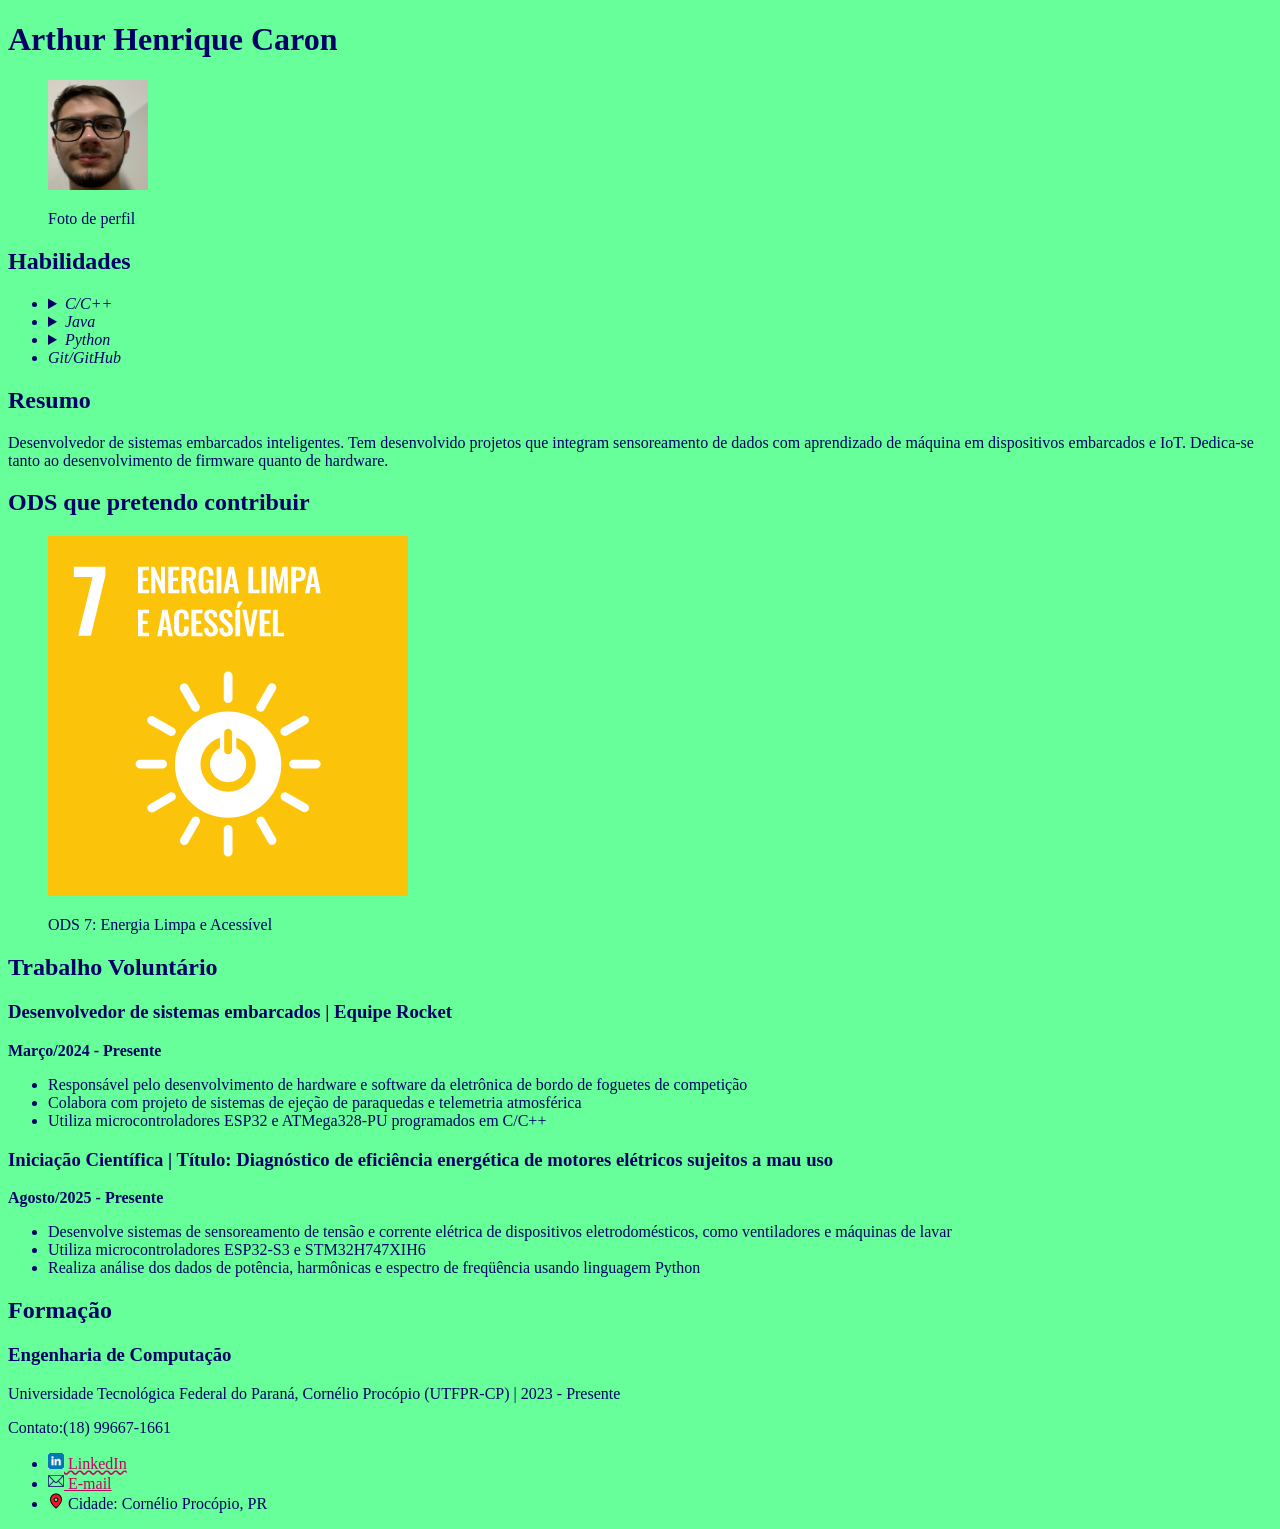
<file: docs/index.html>
<!DOCTYPE html>
<html lang="pt-br">
    <head>
        <meta charset="UTF-8">
        <meta name="viewport" content="width=device-width, initial-scale=1.0">
        <title>Curriculo - Arthur Henrique Caron</title>
        <link rel="stylesheet" href="./CSS/estilo.css" />
    </head>

    <body>
        <h1>Arthur Henrique Caron</h1>
        <figure class="foto">
            <img src="./imagens/foto.jpeg" alt="Foto de Arthur Henrique Caron" width="100" height="110">
            <p>Foto de perfil</p>
        </figure>
        <section class="habilidades">
            <link rel="preconnect" href="https://fonts.googleapis.com">
            <link rel="preconnect" href="https://fonts.gstatic.com" crossorigin>
            <link href="https://fonts.googleapis.com/css2?family=Roboto:ital,wght@0,100..900;1,100..900&display=swap" rel="stylesheet">

            <h2>Habilidades</h2>
            <ul id="habilidadelista">
                <li>
                    <details>
                        <summary>C/C++</summary>
                        <p>Experiência com C/C++ embarcado, microcontroladores ESP32, ATMega, PIC e STM32 e sistema operacional embarcado FreeRTOS</p>
                    </details>
                </li>
                <li>
                    <details>
                        <summary>Java</summary>
                        <p>Experiência com Java para aplicações desktop. Frameworks Swing e JavaFX</p>
                    </details>
                </li>
                <li>
                    <details>
                        <summary>Python</summary>
                        <p>Experiência com Python para Machine Learning, utilizando bibliotecas NumPy, Pandas, Scikit-learn e Matplotlib</p>
                    </details>
                </li>
                <li>
                    Git/GitHub
                </li>
            </ul>
        </section>
        <section class="resumo">
            <h2>Resumo</h2>
            <p>Desenvolvedor de sistemas embarcados inteligentes. Tem desenvolvido projetos que integram sensoreamento de dados com aprendizado de máquina
                em dispositivos embarcados e IoT. Dedica-se tanto ao desenvolvimento de firmware quanto de hardware.
            </p>
        </section>
        <section class="ods">
            <h2>ODS que pretendo contribuir</h2>
            <figure class="ods">
                <img src="./imagens/ods.svg" alt="ODS Energia Limpa e Acessível" width="360" height="360">
                <p>ODS 7: Energia Limpa e Acessível</p>
            </figure>
        </section>
        <section class="trabalho_voluntario">
            <h2>Trabalho Voluntário</h2>
            <h3>Desenvolvedor de sistemas embarcados | Equipe Rocket</h3>
            <p class="periodo">Março/2024 - Presente</p>
            <ul>
                <li>Responsável pelo desenvolvimento de hardware e software da eletrônica de bordo de foguetes de competição</li>
                <li>Colabora com projeto de sistemas de ejeção de paraquedas e telemetria atmosférica</li>
                <li>Utiliza microcontroladores ESP32 e ATMega328-PU programados em C/C++</li>
            </ul>
            <h3>Iniciação Científica | Título: Diagnóstico de eficiência energética de motores elétricos sujeitos a mau uso</h3>
            <p class="periodo">Agosto/2025 - Presente</p>
            <ul>
                <li>Desenvolve sistemas de sensoreamento de tensão e corrente elétrica de dispositivos eletrodomésticos, como ventiladores e máquinas de lavar</li>
                <li>Utiliza microcontroladores ESP32-S3 e STM32H747XIH6</li>
                <li>Realiza análise dos dados de potência, harmônicas e espectro de freqüência usando linguagem Python</li>
            </ul>
        </section>
        <section class="formacao">
            <h2>Formação</h2>
            <h3>Engenharia de Computação</h3>
            <p>Universidade Tecnológica Federal do Paraná, Cornélio Procópio (UTFPR-CP) | 2023 - Presente</p>
        </section>
        <footer>
            <p>Contato:(18) 99667-1661</p>
            <ul>
                <li>
                    <a href="https://www.linkedin.com/in/arthur-henrique-caron-4b6384288/" title="https://www.linkedin.com/in/arthur-henrique-caron-4b6384288/">
                        <img src="./icones/linkedin.jpg" alt="linkedin" width="16" height="16"> LinkedIn
                    </a>
                </li>
                <li> 
                    <a href="mailto:arthurcaron@alunos.utfpr.edu.br" title="mailtoarthurcaron@alunos.utfpr.edu.br">
                        <img src="./icones/email.svg" alt="email" width="16" height="16"> E-mail
                    </a>
                </li>
                <li><img src="./icones/cidade.png" alt="cidade" width="16" height="16"> Cidade: Cornélio Procópio, PR</li>
            </ul>
        </footer>
    </body>
</html>
</file>
<file: docs/CSS/estilo.css>
body{
    background-color: #66FF99;
    font-family: Times;
    color: #000066;
}

a[href="https://www.linkedin.com/in/arthur-henrique-caron-4b6384288/"]{
    text-decoration: underline wavy;
}

.periodo{
    font-weight: bold;
}

a{
    color: #C70063;
}

a:hover{
    color: #A400DB;
}

#habilidadelista{
    font-style: italic;
}

.roboto-habilidades {
  font-family: "Roboto", sans-serif;
  font-weight: 200;
  font-style: normal;
  font-variation-settings:"wdth" 100;
}
</file>
